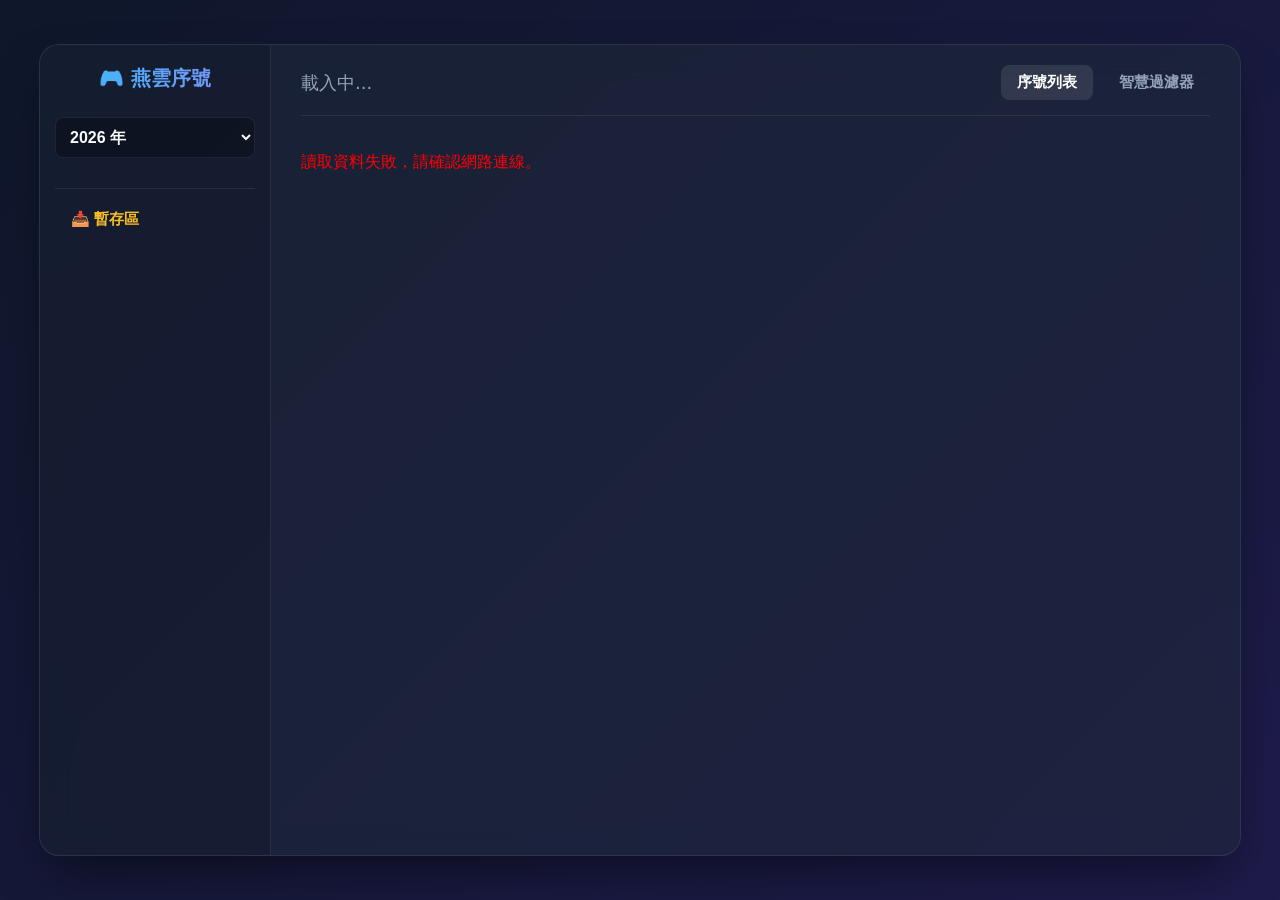
<file: index.html>
<!DOCTYPE html>
<html lang="zh-TW">
<head>
    <meta charset="UTF-8">
    <meta name="viewport" content="width=device-width, initial-scale=1.0">
    <title>燕雲序號分享</title>
    <link rel="stylesheet" href="style.css">
</head>
<body>

    <div class="app-container">
        <!-- 側邊欄 -->
        <aside class="sidebar">
            <div class="brand-title">🎮 燕雲序號</div>
            
            <select id="yearSelect" class="year-select">
                <option value="2026">2026 年</option>
                <option value="2027">2027 年</option>
            </select>
            
            <!-- 手機版專用：月份與暫存區下拉選單 -->
            <select id="mobileMonthSelect" class="mobile-month-select"></select>

            <!-- 電腦版專用：直列按鈕 -->
            <div id="monthList" class="month-list"></div>
            <hr class="sidebar-divider">
            <button id="btnStash" class="month-btn stash-btn">📥 暫存區</button>
        </aside>

        <!-- 主內容區 -->
        <main class="main-content">
            <header>
                <h2 id="currentMonthTitle" class="current-month-title">載入中...</h2>
                <div class="nav-links">
                    <button id="navBtnList" class="nav-btn active">序號列表</button>
                    <button id="navBtnAdd" class="nav-btn">智慧過濾器</button>
                </div>
            </header>

            <!-- 視圖 1：序號列表 -->
            <div id="viewList" class="view-section active">
                <div id="keyList" class="key-list"></div>
            </div>

            <!-- 視圖 2：智慧過濾 -->
            <div id="viewAdd" class="view-section">
                <div class="add-container">
                    <!-- 文案改成通俗易懂 -->
                    <p class="hint-text">請把大量、亂七八糟的序號直接貼在下面。系統會自動幫你挑出「全新」的序號，並把它們安全地放進 <strong>📥 暫存區</strong>，不會弄亂官方的月份列表喔！</p>
                    <textarea id="rawInput" placeholder="請在此貼上大量序號... (連空白、逗號一起貼也沒關係)"></textarea>
                    
                    <div class="action-row">
                        <button id="btnProcess" class="btn-large btn-process">✨ 自動找新序號</button>
                    </div>

                    <div id="processResult">
                        <p id="resultMsg" class="status-msg"></p>
                        <textarea id="cleanOutput" rows="3" readonly placeholder="過濾好的新序號會在這裡..."></textarea>
                        <div class="action-row" style="justify-content: flex-end;">
                            <button id="btnExportTxt" class="btn-large btn-export">📄 匯出 TXT</button>
                            <button id="btnCopyDC" class="btn-large btn-dc">💬 複製給 DC</button>
                        </div>
                    </div>
                </div>
            </div>
        </main>
    </div>

    <script>
        document.addEventListener("DOMContentLoaded", async () => {
            const now = new Date();
            const systemYear = now.getFullYear();      
            const systemMonth = now.getMonth() + 1;    
            
            let selectedYear = systemYear.toString();
            let selectedMonth = systemMonth.toString();

            let keysDB = {}; 
            let userStashKeys = []; 
            const usedKeys = JSON.parse(localStorage.getItem('myUsedKeys') || '[]');
            const rawGistUrl = "https://gist.githubusercontent.com/AngKuKueh/744a869a1fc16f2f3ce1430549cd5bee/raw/gistfile1.txt"; 

            const keyList = document.getElementById("keyList");
            const monthList = document.getElementById("monthList");
            const mobileMonthSelect = document.getElementById("mobileMonthSelect");
            const yearSelect = document.getElementById("yearSelect");
            const currentMonthTitle = document.getElementById("currentMonthTitle");
            const btnStash = document.getElementById("btnStash");

            try {
                const response = await fetch(rawGistUrl);
                if (!response.ok) throw new Error("讀取失敗");
                const data = await response.text();
                parseGistData(data);
            } catch (e) {
                console.error(e);
                keyList.innerHTML = `<p style="color:red; grid-column: 1/-1;">讀取資料失敗，請確認網路連線。</p>`;
            }

            function parseGistData(text) {
                const lines = text.split('\n');
                let parseTarget = `${systemYear}-${systemMonth}`; 
                
                if(!keysDB[parseTarget]) keysDB[parseTarget] = [];
                lines.forEach(line => {
                    let trimLine = line.trim();
                    if (trimLine === "") return;
                    const tagMatch = trimLine.match(/^\[?(\d{4})-(\d{1,2})\]?/);
                    if (tagMatch) {
                        parseTarget = `${tagMatch[1]}-${parseInt(tagMatch[2])}`;
                        if(!keysDB[parseTarget]) keysDB[parseTarget] = [];
                        return; 
                    }
                    keysDB[parseTarget].push(trimLine);
                });
                initUI();
            }

            function initUI() {
                if(yearSelect.querySelector(`option[value="${systemYear}"]`)) {
                    yearSelect.value = systemYear;
                }
                
                renderSidebar();
                updateMainView();
                
                yearSelect.addEventListener("change", (e) => {
                    selectedYear = e.target.value;
                    selectedMonth = selectedYear === "2026" ? systemMonth.toString() : "1";
                    renderSidebar();
                    updateMainView();
                });

                // 手機版下拉選單事件
                mobileMonthSelect.addEventListener("change", (e) => {
                    selectedMonth = e.target.value;
                    renderSidebar(); // 讓電腦版的按鈕也同步狀態
                    updateMainView();
                    switchTab('list');
                });
            }

            function renderSidebar() {
                // 清空電腦版按鈕與手機版選單
                monthList.innerHTML = "";
                mobileMonthSelect.innerHTML = "";
                
                for (let m = 1; m <= 12; m++) {
                    if (selectedYear === "2026" && m < 6) continue;

                    // 1. 生成電腦版按鈕
                    const btn = document.createElement("button");
                    btn.className = "month-btn";
                    btn.textContent = `${m} 月份`;
                    if (m.toString() === selectedMonth) btn.classList.add("active");
                    btn.addEventListener("click", () => {
                        selectedMonth = m.toString();
                        renderSidebar(); 
                        updateMainView();  
                        switchTab('list');
                    });
                    monthList.appendChild(btn);

                    // 2. 生成手機版選項
                    const opt = document.createElement("option");
                    opt.value = m.toString();
                    opt.textContent = `${m} 月份`;
                    if (m.toString() === selectedMonth) opt.selected = true;
                    mobileMonthSelect.appendChild(opt);
                }
                
                // 3. 把「暫存區」也加入手機下拉選單最底端
                const stashOpt = document.createElement("option");
                stashOpt.value = 'stash';
                stashOpt.textContent = `📥 暫存區`;
                if (selectedMonth === 'stash') stashOpt.selected = true;
                mobileMonthSelect.appendChild(stashOpt);

                // 電腦版暫存區按鈕狀態
                if (selectedMonth === 'stash') {
                    btnStash.classList.add("active");
                } else {
                    btnStash.classList.remove("active");
                }
            }

            btnStash.addEventListener("click", () => {
                selectedMonth = 'stash';
                renderSidebar();
                updateMainView();
                switchTab('list');
            });

            function updateMainView() {
                keyList.innerHTML = "";
                
                if (selectedMonth === 'stash') {
                    currentMonthTitle.innerHTML = `📥 暫存區 <span>(${userStashKeys.length} 個)</span>`;
                    
                    if (userStashKeys.length === 0) {
                        keyList.innerHTML = `
                            <div class="full-width-msg">
                                <h3 style="color: var(--text-main); margin: 0 0 10px 0; font-size: 20px;">這裡目前空空的！</h3>
                                <p style="color: var(--text-muted); font-size: 14px; margin-bottom: 25px;">當你使用「智慧過濾器」找出的新序號，都會自動保存在這裡，方便你一次複製或匯出喔。</p>
                                <button class="btn-large btn-process" onclick="document.getElementById('navBtnAdd').click()">前往智慧過濾器 ✨</button>
                            </div>
                        `;
                        return;
                    }
                    
                    userStashKeys.forEach(key => addKeyToDOM(key, true));

                    const stashActions = document.createElement("div");
                    stashActions.className = "full-width-actions";
                    stashActions.innerHTML = `
                        <button id="btnExportStash" class="btn-large btn-export">📄 匯出 (TXT)</button>
                        <button id="btnCopyStash" class="btn-large btn-dc">💬 複製給 DC</button>
                    `;
                    keyList.appendChild(stashActions);

                    document.getElementById("btnExportStash").addEventListener("click", () => exportData(userStashKeys, "用戶暫存區_新序號"));
                    document.getElementById("btnCopyStash").addEventListener("click", () => copyDataDC(userStashKeys));

                } else {
                    const targetKey = `${selectedYear}-${selectedMonth}`;
                    const currentKeys = keysDB[targetKey] || [];
                    
                    currentMonthTitle.innerHTML = `📌 本月收集 <span>${currentKeys.length}</span> 個`;
                    
                    if (currentKeys.length === 0) {
                        keyList.innerHTML = `<p style="color:var(--text-muted); grid-column: 1/-1;">這個月還沒有序號喔。</p>`;
                        return;
                    }
                    currentKeys.forEach(key => addKeyToDOM(key, false));
                }
            }

            function addKeyToDOM(keyText, isNewTemp = false) {
                const keyItem = document.createElement("div");
                keyItem.className = "key-item";
                const wrapper = document.createElement("div");
                wrapper.className = "key-input-wrapper";

                if (isNewTemp) {
                    const newTag = document.createElement("span");
                    newTag.className = "tag-new";
                    newTag.textContent = "NEW";
                    wrapper.appendChild(newTag);
                    keyItem.style.borderColor = "rgba(251, 191, 36, 0.5)"; 
                }

                const keyDisplay = document.createElement("input");
                keyDisplay.type = "text";
                keyDisplay.value = keyText;
                keyDisplay.readOnly = true;
                wrapper.appendChild(keyDisplay);

                const copyBtn = document.createElement("button");
                copyBtn.className = "copy-btn";
                copyBtn.textContent = "複製";
                
                if (usedKeys.includes(keyText)) {
                    copyBtn.textContent = "已複製";
                    copyBtn.classList.add("success");
                    keyDisplay.style.textDecoration = "line-through";
                    keyDisplay.style.color = "var(--text-muted)";
                }
                
                copyBtn.addEventListener("click", () => {
                    navigator.clipboard.writeText(keyText).then(() => {
                        copyBtn.textContent = "已複製";
                        copyBtn.classList.add("success");
                        keyDisplay.style.textDecoration = "line-through";
                        keyDisplay.style.color = "var(--text-muted)";
                        if (!usedKeys.includes(keyText)) {
                            usedKeys.push(keyText);
                            localStorage.setItem('myUsedKeys', JSON.stringify(usedKeys));
                        }
                    });
                });

                keyItem.appendChild(wrapper);
                keyItem.appendChild(copyBtn);
                keyList.appendChild(keyItem);
            }

            document.getElementById("navBtnList").addEventListener("click", () => switchTab('list'));
            document.getElementById("navBtnAdd").addEventListener("click", () => switchTab('add'));

            function switchTab(tab) {
                const navBtnList = document.getElementById("navBtnList");
                const navBtnAdd = document.getElementById("navBtnAdd");
                const viewList = document.getElementById("viewList");
                const viewAdd = document.getElementById("viewAdd");

                if (tab === 'list') {
                    navBtnList.classList.add('active'); navBtnAdd.classList.remove('active');
                    viewList.classList.add('active'); viewAdd.classList.remove('active');
                } else {
                    navBtnAdd.classList.add('active'); navBtnList.classList.remove('active');
                    viewAdd.classList.add('active'); viewList.classList.remove('active');
                }
            }

            document.getElementById("btnProcess").addEventListener("click", () => {
                const rawText = document.getElementById("rawInput").value;
                if (!rawText.trim()) return alert("請先貼上序號喔！");

                const extractedWords = rawText.split(/[\s,，、；;]+/);
                let potentialKeys = extractedWords.map(k => k.trim()).filter(k => k.length > 5);
                let uniqueInputKeys = [...new Set(potentialKeys)];
                
                const allGistKeys = Object.values(keysDB).flat();
                const allKnownKeys = [...allGistKeys, ...userStashKeys];
                
                let newlyProcessedKeys = uniqueInputKeys.filter(k => !allKnownKeys.includes(k));
                const duplicateCount = potentialKeys.length - newlyProcessedKeys.length;

                document.getElementById("processResult").style.display = "flex";
                
                if (newlyProcessedKeys.length > 0) {
                    document.getElementById("resultMsg").style.color = "var(--success-color)";
                    document.getElementById("resultMsg").innerHTML = `🎉 太棒了！找到 ${newlyProcessedKeys.length} 個全新序號。(幫你過濾了 ${duplicateCount} 個重複的)`;
                    document.getElementById("cleanOutput").value = newlyProcessedKeys.join('\n');
                    
                    newlyProcessedKeys.forEach(key => userStashKeys.unshift(key));
                    
                    document.getElementById("btnCopyDC").onclick = () => copyDataDC(newlyProcessedKeys);
                    document.getElementById("btnExportTxt").onclick = () => exportData(newlyProcessedKeys, "新過濾序號");

                    if (selectedMonth === 'stash') {
                        updateMainView();
                    }

                } else {
                    document.getElementById("resultMsg").style.color = "#fbbf24";
                    document.getElementById("resultMsg").innerHTML = `⚠️ 喔不！你貼的序號我們資料庫都已經有囉。`;
                    document.getElementById("cleanOutput").value = "";
                }
            });

            function copyDataDC(dataArray) {
                if(dataArray.length === 0) return alert("沒有序號可以複製喔");
                navigator.clipboard.writeText(`哈囉！這裡有剛整理好的新序號：\n\n${dataArray.join('\n')}`).then(() => alert("✅ 已經複製好囉，快去貼上吧！"));
            }

            function exportData(dataArray, fileNamePrefix) {
                if(dataArray.length === 0) return alert("沒有序號可以匯出喔");
                const dateStr = new Date().toISOString().slice(0,10);
                const a = document.createElement('a');
                a.href = URL.createObjectURL(new Blob([dataArray.join('\n')]));
                a.download = `${fileNamePrefix}_${dateStr}.txt`;
                a.click();
            }
        });
    </script>
</body>
</html>
</file>
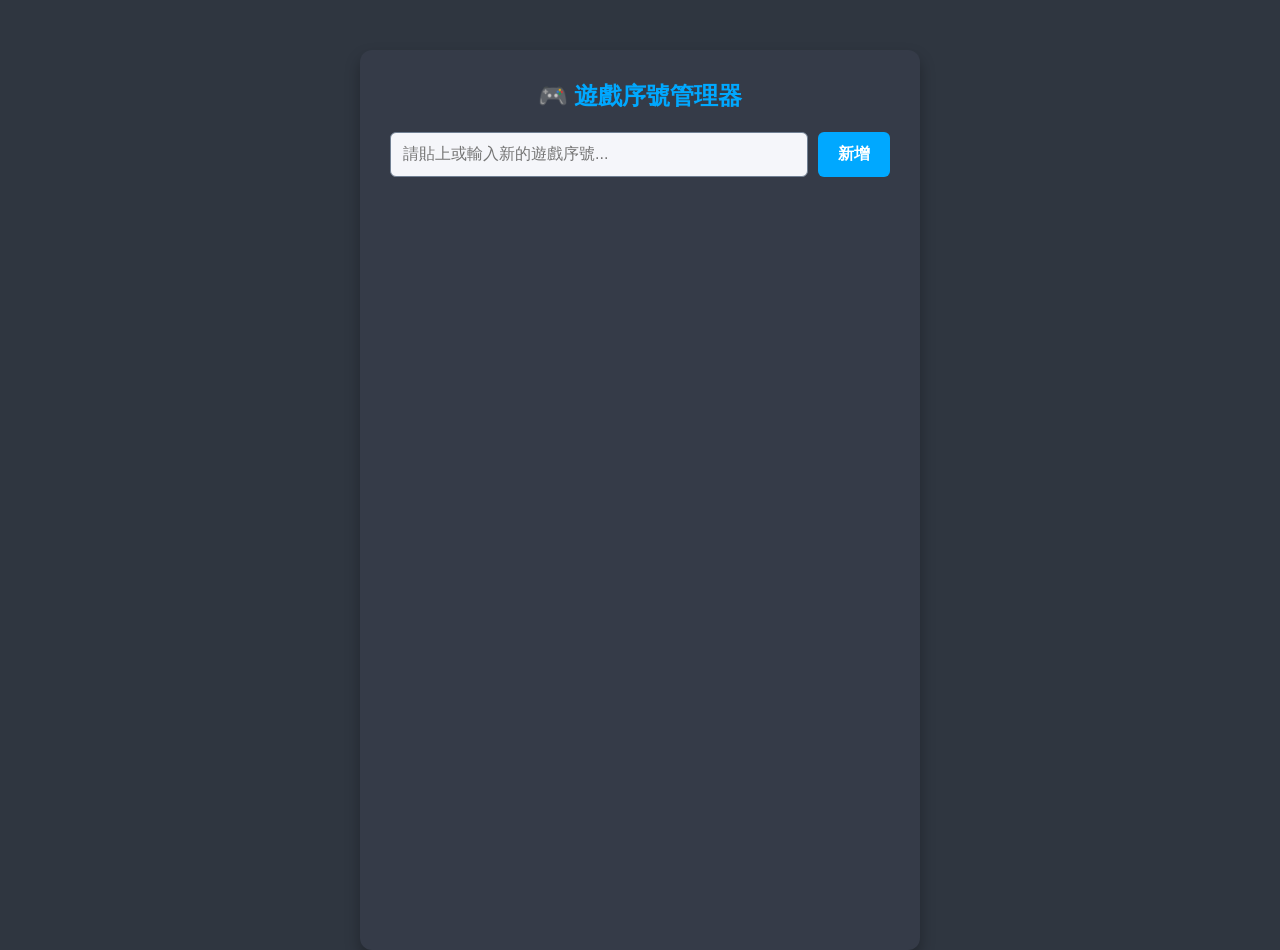
<file: gemini-code-1783153273814.html>
<!DOCTYPE html>
<html lang="zh-TW">
<head>
    <meta charset="UTF-8">
    <meta name="viewport" content="width=device-width, initial-scale=1.0">
    <title>遊戲序號管理器</title>
    <style>
        body {
            font-family: 'Segoe UI', Tahoma, Geneva, Verdana, sans-serif;
            background-color: #2f3640;
            color: #f5f6fa;
            display: flex;
            justify-content: center;
            padding-top: 50px;
            margin: 0;
            min-height: 100vh;
        }

        .app-container {
            background: #353b48;
            padding: 30px;
            border-radius: 12px;
            box-shadow: 0 8px 15px rgba(0,0,0,0.3);
            width: 100%;
            max-width: 500px;
        }

        h2 {
            margin-top: 0;
            text-align: center;
            color: #00a8ff;
        }

        .input-group {
            display: flex;
            gap: 10px;
            margin-bottom: 20px;
        }

        .input-group input {
            flex-grow: 1;
            padding: 12px;
            font-size: 16px;
            border: 1px solid #718093;
            border-radius: 6px;
            background-color: #f5f6fa;
            color: #2f3640;
            outline: none;
        }

        .input-group input:focus {
            border-color: #00a8ff;
        }

        .add-btn {
            padding: 12px 20px;
            font-size: 16px;
            font-weight: bold;
            cursor: pointer;
            background-color: #00a8ff;
            color: white;
            border: none;
            border-radius: 6px;
            transition: 0.2s;
        }

        .add-btn:hover {
            background-color: #0097e6;
        }

        .key-list {
            display: flex;
            flex-direction: column;
            gap: 12px;
        }

        .key-item {
            display: flex;
            gap: 10px;
            background: #2f3640;
            padding: 10px;
            border-radius: 6px;
            align-items: center;
            border: 1px solid #718093;
        }

        .key-item input {
            flex-grow: 1;
            background: transparent;
            border: none;
            color: #f5f6fa;
            font-size: 16px;
            font-family: monospace;
            outline: none;
        }

        .copy-btn, .delete-btn {
            padding: 8px 12px;
            font-size: 14px;
            cursor: pointer;
            border: none;
            border-radius: 4px;
            transition: 0.2s;
            color: white;
        }

        .copy-btn {
            background-color: #44bd32;
        }
        .copy-btn:hover { background-color: #4cd137; }
        .copy-btn.success { background-color: #e1b12c; }

        .delete-btn {
            background-color: #c23616;
        }
        .delete-btn:hover { background-color: #e84118; }
    </style>
</head>
<body>

    <div class="app-container">
        <h2>🎮 遊戲序號管理器</h2>
        
        <div class="input-group">
            <input type="text" id="newKeyInput" placeholder="請貼上或輸入新的遊戲序號...">
            <button id="addBtn" class="add-btn">新增</button>
        </div>

        <div id="keyList" class="key-list">
        </div>
    </div>

<script>
        document.addEventListener("DOMContentLoaded", () => {
            const addBtn = document.getElementById("addBtn");
            const newKeyInput = document.getElementById("newKeyInput");
            const keyList = document.getElementById("keyList");

            // 網頁載入時讀取存檔
            loadKeys();

            addBtn.addEventListener("click", () => handleAddKey());
            newKeyInput.addEventListener("keypress", (event) => {
                if (event.key === "Enter") {
                    event.preventDefault();
                    handleAddKey();
                }
            });

            function handleAddKey() {
                const rawText = newKeyInput.value.trim();
                if (rawText === "") {
                    alert("請先輸入序號！");
                    return;
                }
                
                // 🌟 神奇魔法在這裡：使用正則表達式分割字串
                // /[\s,]+/ 代表遇到「任何空白 (包含換行)」或「逗號」就切開
                const keysArray = rawText.split(/[\s,]+/);
                
                // 將切開後的序號，一個一個丟進清單裡
                keysArray.forEach(keyText => {
                    if (keyText !== "") { // 確保不是空字串
                        addKeyToDOM(keyText);
                    }
                });

                // 一次存檔並清空輸入框
                saveKeys();
                newKeyInput.value = "";
            }

            function addKeyToDOM(keyText) {
                const keyItem = document.createElement("div");
                keyItem.className = "key-item";

                const keyDisplay = document.createElement("input");
                keyDisplay.type = "text";
                keyDisplay.value = keyText;
                keyDisplay.readOnly = true;

                const copyBtn = document.createElement("button");
                copyBtn.className = "copy-btn";
                copyBtn.textContent = "複製";
                copyBtn.addEventListener("click", () => {
                    navigator.clipboard.writeText(keyText).then(() => {
                        copyBtn.textContent = "已複製！";
                        copyBtn.classList.add("success");
                        setTimeout(() => {
                            copyBtn.textContent = "複製";
                            copyBtn.classList.remove("success");
                        }, 1500);
                    }).catch(err => {
                        console.error('複製失敗:', err);
                        alert("複製失敗！");
                    });
                });

                const deleteBtn = document.createElement("button");
                deleteBtn.className = "delete-btn";
                deleteBtn.textContent = "刪除";
                deleteBtn.addEventListener("click", () => {
                    keyList.removeChild(keyItem);
                    saveKeys(); 
                });

                keyItem.appendChild(keyDisplay);
                keyItem.appendChild(copyBtn);
                keyItem.appendChild(deleteBtn);
                keyList.appendChild(keyItem);
            }

            function saveKeys() {
                const keys = [];
                const inputs = keyList.querySelectorAll('.key-item input');
                inputs.forEach(input => keys.push(input.value));
                localStorage.setItem('myGameKeys', JSON.stringify(keys));
            }

            function loadKeys() {
                const savedKeys = JSON.parse(localStorage.getItem('myGameKeys') || '[]');
                savedKeys.forEach(keyText => addKeyToDOM(keyText));
            }
        });
    </script>

</body>
</html>
</file>
<file: style.css>
/* ================= 2026 現代美學 ================= */
:root {
    --bg-gradient: linear-gradient(135deg, #0f172a 0%, #1e1b4b 100%);
    --glass-bg: rgba(30, 41, 59, 0.6);
    --glass-panel: rgba(15, 23, 42, 0.4);
    --glass-border: rgba(255, 255, 255, 0.08);
    --primary-color: #0ea5e9;
    --primary-hover: #38bdf8;
    --success-color: #10b981;
    --text-main: #f8fafc;
    --text-muted: #94a3b8;
}

body {
    font-family: 'Segoe UI', system-ui, -apple-system, sans-serif;
    background: var(--bg-gradient);
    color: var(--text-main);
    display: flex;
    justify-content: center;
    align-items: center;
    margin: 0;
    height: 100vh;
    overflow: hidden;
}

/* 主容器 */
.app-container {
    background: var(--glass-bg);
    border-radius: 20px;
    border: 1px solid var(--glass-border);
    box-shadow: 0 25px 50px -12px rgba(0, 0, 0, 0.5);
    width: 95vw;
    max-width: 1200px;
    height: 90vh;
    display: flex;
    overflow: hidden;
    backdrop-filter: blur(16px);
    -webkit-backdrop-filter: blur(16px);
}

/* 左側邊欄 */
.sidebar {
    width: 200px;
    background: var(--glass-panel);
    border-right: 1px solid var(--glass-border);
    display: flex;
    flex-direction: column;
    padding: 20px 15px;
    flex-shrink: 0;
}

.brand-title {
    font-size: 20px;
    font-weight: bold;
    text-align: center;
    margin-bottom: 25px;
    background: linear-gradient(to right, #38bdf8, #818cf8);
    -webkit-background-clip: text;
    -webkit-text-fill-color: transparent;
}

.year-select, .mobile-month-select {
    background: rgba(0, 0, 0, 0.3);
    color: var(--text-main);
    border: 1px solid var(--glass-border);
    padding: 10px;
    border-radius: 8px;
    font-size: 16px;
    font-weight: bold;
    outline: none;
    margin-bottom: 15px;
    cursor: pointer;
}
.year-select option, .mobile-month-select option { background: #1e293b; }

/* 電腦版預設隱藏手機的月份選單 */
.mobile-month-select { display: none; }

.month-list {
    display: flex;
    flex-direction: column;
    gap: 8px;
    overflow-y: auto;
}

.month-btn {
    background: transparent;
    color: var(--text-muted);
    border: 1px solid transparent;
    padding: 10px 15px;
    border-radius: 8px;
    text-align: left;
    cursor: pointer;
    transition: 0.2s;
    font-size: 15px;
    font-weight: 500;
}
.month-btn:hover:not(:disabled) { background: rgba(255,255,255,0.05); color: var(--text-main); }
.month-btn.active { background: rgba(14, 165, 233, 0.15); border-color: rgba(14, 165, 233, 0.4); color: white; }

.sidebar-divider { border: 0; border-top: 1px solid var(--glass-border); margin: 15px 0 10px 0; }

.stash-btn { color: #fbbf24; font-weight: bold; }
.stash-btn:hover:not(:disabled) { background: rgba(251, 191, 36, 0.1); color: #fcd34d; }
.stash-btn.active { background: rgba(251, 191, 36, 0.15); border-color: rgba(251, 191, 36, 0.4); color: #fbbf24; }

/* 右側主內容區 */
.main-content {
    flex-grow: 1;
    display: flex;
    flex-direction: column;
    padding: 20px 30px;
    overflow: hidden;
}

header {
    display: flex;
    justify-content: space-between;
    align-items: center;
    margin-bottom: 20px;
    border-bottom: 1px solid var(--glass-border);
    padding-bottom: 15px;
}

.current-month-title { font-size: 18px; margin: 0; color: var(--text-muted); font-weight: 500; }
.current-month-title span { color: var(--primary-hover); font-weight: bold; font-size: 22px; margin: 0 4px; }

.nav-links { display: flex; gap: 10px; }

.nav-btn {
    background: transparent;
    color: var(--text-muted);
    border: none;
    font-size: 15px;
    font-weight: 600;
    cursor: pointer;
    padding: 8px 16px;
    border-radius: 8px;
    transition: 0.3s;
}
.nav-btn:hover { color: var(--text-main); background: rgba(255, 255, 255, 0.05); }
.nav-btn.active { color: white; background: rgba(255, 255, 255, 0.1); }

.view-section { display: none; flex-direction: column; height: 100%; overflow: hidden; animation: fadeIn 0.3s ease; }
.view-section.active { display: flex; }

@keyframes fadeIn { from { opacity: 0; transform: translateY(5px); } to { opacity: 1; transform: translateY(0); } }

/* 視圖 1：序號列表 */
.key-list {
    display: grid; grid-template-columns: repeat(3, 1fr); gap: 15px; overflow-y: auto; overflow-x: hidden;
    align-content: start; padding-right: 10px; padding-bottom: 20px;
}

.key-item {
    display: flex; justify-content: space-between; align-items: center; background: rgba(0, 0, 0, 0.25);
    padding: 10px 12px; border-radius: 10px; border: 1px solid var(--glass-border);
    transition: transform 0.2s, border-color 0.2s; width: 100%; box-sizing: border-box;
}
.key-item:hover { transform: translateY(-2px); border-color: rgba(14, 165, 233, 0.5); }
.key-input-wrapper { display: flex; align-items: center; gap: 8px; flex-grow: 1; overflow: hidden; }
.tag-new { font-size: 10px; font-weight: bold; color: #fbbf24; background: rgba(251, 191, 36, 0.2); padding: 3px 6px; border-radius: 4px; flex-shrink: 0; }
.key-item input { background: transparent; border: none; color: var(--text-main); font-size: 15px; font-family: 'Courier New', monospace; outline: none; font-weight: bold; letter-spacing: 1px; width: 100%; }
.copy-btn { padding: 7px 14px; font-size: 13px; font-weight: bold; cursor: pointer; border: none; border-radius: 6px; color: white; background: linear-gradient(135deg, #0ea5e9, #3b82f6); transition: 0.2s; flex-shrink: 0; }
.copy-btn:hover { filter: brightness(1.2); }
.copy-btn.success { background: linear-gradient(135deg, #10b981, #059669); }

.full-width-msg {
    grid-column: 1 / -1; text-align: center; padding: 50px 20px; background: rgba(0, 0, 0, 0.2);
    border-radius: 12px; border: 1px dashed rgba(255, 255, 255, 0.15); display: flex; flex-direction: column; align-items: center; justify-content: center;
}
.full-width-actions { grid-column: 1 / -1; display: flex; justify-content: flex-end; gap: 15px; margin-top: 10px; padding-top: 20px; border-top: 1px solid var(--glass-border); }

/* 視圖 2：智慧過濾 */
.add-container { display: flex; flex-direction: column; gap: 15px; height: 100%; }
.hint-text { color: var(--text-muted); font-size: 14px; margin: 0; line-height: 1.5; }
textarea { width: 100%; flex-grow: 1; background: rgba(0, 0, 0, 0.2); border: 1px solid var(--glass-border); border-radius: 12px; color: var(--text-main); padding: 15px; font-family: monospace; resize: none; outline: none; box-sizing: border-box; }
textarea:focus { border-color: var(--primary-color); }
.action-row { display: flex; justify-content: space-between; align-items: center; gap: 15px; }
.btn-large { padding: 10px 20px; font-weight: bold; border-radius: 8px; border: none; cursor: pointer; color: white; transition: 0.2s; }
.btn-process { background: linear-gradient(135deg, #8b5cf6, #6366f1); }
.btn-process:hover { filter: brightness(1.1); }
.btn-export { background: transparent; border: 1px solid #fbbf24; color: #fbbf24; }
.btn-export:hover { background: rgba(251, 191, 36, 0.1); }
.btn-dc { background: #5865F2; }
.btn-dc:hover { filter: brightness(1.1); }

#processResult { display: none; flex-direction: column; gap: 10px; background: rgba(16, 185, 129, 0.1); border: 1px solid rgba(16, 185, 129, 0.3); padding: 15px; border-radius: 12px; animation: fadeIn 0.4s ease; }
.status-msg { margin: 0; font-weight: bold; color: var(--success-color); }

::-webkit-scrollbar { width: 8px; height: 8px; }
::-webkit-scrollbar-track { background: rgba(0,0,0,0.1); border-radius: 4px; }
::-webkit-scrollbar-thumb { background: rgba(255,255,255,0.15); border-radius: 4px; }
::-webkit-scrollbar-thumb:hover { background: rgba(255,255,255,0.3); }

/* RWD 手機版優化 (重要更新) */
@media (max-width: 900px) {
    .app-container { flex-direction: column; height: 100dvh; border-radius: 0; width: 100vw; border: none; }
    
    .sidebar { width: 100%; border-right: none; border-bottom: 1px solid var(--glass-border); padding: 15px; flex-direction: row; align-items: center; gap: 15px; }
    .brand-title { margin-bottom: 0; font-size: 16px; white-space: nowrap; }
    .year-select { margin-bottom: 0; width: 120px; flex-shrink: 0; }
    
    /* 顯示手機版月份下拉，隱藏電腦版按鈕 */
    .mobile-month-select { display: block; width: 100%; margin-bottom: 0; }
    .month-list, .sidebar-divider, .stash-btn { display: none !important; }
    
    .key-list { grid-template-columns: repeat(2, 1fr); }
    
    /* 修復頭部擁擠問題：改為上下堆疊 */
    header { flex-direction: column; align-items: flex-start; gap: 15px; }
    .nav-links { width: 100%; justify-content: flex-end; }
}

@media (max-width: 600px) {
    .key-list { grid-template-columns: 1fr; }
    .action-row { flex-direction: column; }
    .btn-large { width: 100%; }
    .full-width-actions { flex-direction: column; }
}
</file>
